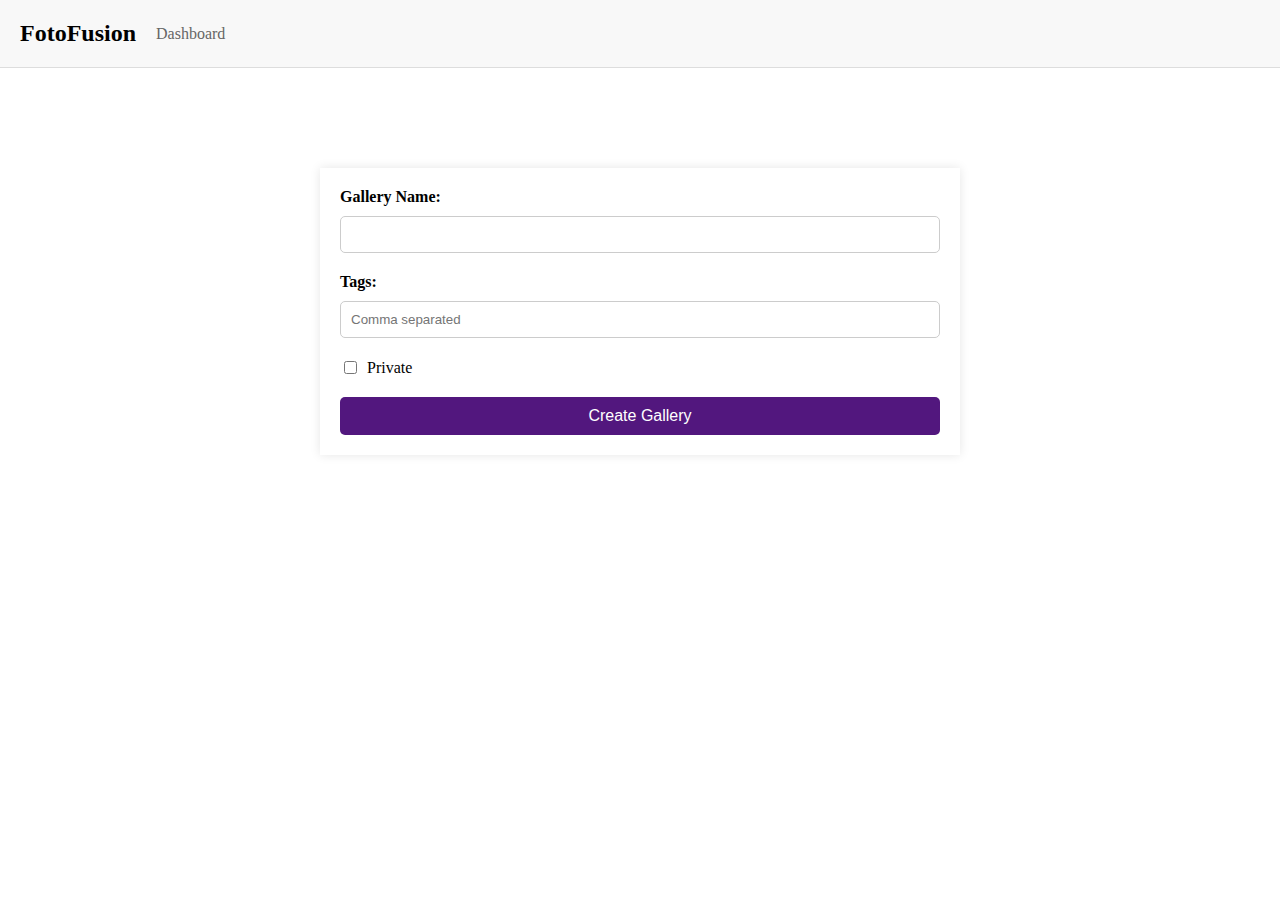
<file: add_gallery.html>
<!DOCTYPE html>
<html lang="en">
  <head>
    <meta charset="UTF-8" />
    <meta name="viewport" content="width=device-width, initial-scale=1.0" />
    <title>Create New Gallery</title>
    <link rel="stylesheet" href="./styles/create-gallery.css" />
  </head>
  <body>
    <header>
      <div class="left">
        <a href="./homepage.html"><h1>FotoFusion</h1></a>
        <label id="dashboard-label" for="menu">Dashboard</label>
        <ul class="dropdown">
          <li>
            <ul class="dropdown-options" id="dropdown-options">
              <li>
                <a href="">
                  <div class="menu-item">
                    <img src="./styles/photo-gallery.png" alt="img" />
                    <div class="column">
                      <div><span>My galleries</span></div>
                      <span>View</span>
                      <span>Edit</span>
                    </div>
                  </div>
                </a>
              </li>
              <li>
                <a href="">
                  <div class="menu-item">
                    <img src="./styles/explore-gallery.png" alt="img" />
                    <div class="column">
                      <div><span>Explore</span></div>
                      <span>View</span>
                      <span>Search</span>
                    </div>
                  </div>
                </a>
              </li>
              <li>
                <a href="">
                  <div class="menu-item">
                    <img src="./styles/girl.png" alt="img" />
                    <div class="column">
                      <div><span>Profile</span></div>
                      <span>View</span>
                      <span>Edit</span>
                    </div>
                  </div>
                </a>
              </li>
            </ul>
          </li>
        </ul>
      </div>
    </header>
    <main>
      <form class="gallery-form" id="gallery-form">
        <label for="gallery-name">Gallery Name:</label>
        <input type="text" id="gallery-name" name="gallery-name" required />

        <label for="gallery-tags">Tags:</label>
        <input
          type="text"
          id="gallery-tags"
          name="gallery-tags"
          placeholder="Comma separated"
        />

        <label for="gallery-private">
          <input type="checkbox" id="gallery-private" name="gallery-private" />
          Private
        </label>

        <button type="submit">Create Gallery</button>
      </form>
      <div id="response-message"></div>
    </main>
    <script src="./js/add_gallery.js"></script>
  </body>
</html>
</file>
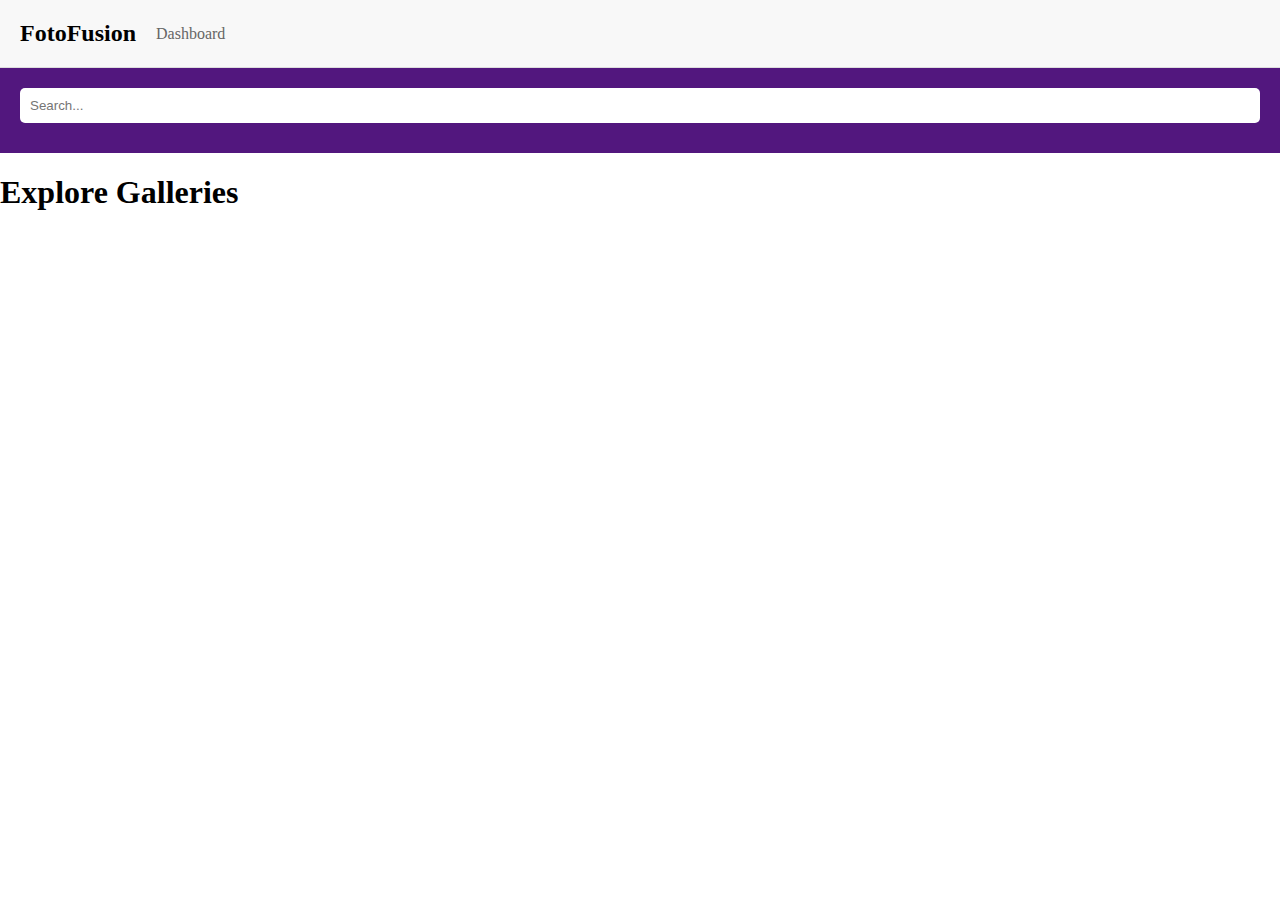
<file: explore_galleries.html>
<!DOCTYPE html>
<html lang="en">
  <head>
    <meta charset="UTF-8" />
    <meta name="viewport" content="width=device-width, initial-scale=1.0" />
    <title>Explore Galleries</title>
    <link rel="stylesheet" href="./styles/galleries.css" />
  </head>
  <body>
    <header>
      <div class="left">
        <a href="./homepage.html"><h1>FotoFusion</h1></a>
        <label id="dashboard-label" for="menu">Dashboard</label>
        <ul class="dropdown">
          <li>
            <ul class="dropdown-options" id="dropdown-options">
              <li>
                <a href="">
                  <div class="menu-item">
                    <img src="./styles/photo-gallery.png" alt="img" />
                    <div class="column">
                      <div><span>My galleries</span></div>
                      <span>View</span>
                      <span>Edit</span>
                    </div>
                  </div>
                </a>
              </li>
              <li>
                <a href="">
                  <div class="menu-item">
                    <img src="./styles/explore-gallery.png" alt="img" />
                    <div class="column">
                      <div><span>Explore</span></div>
                      <span>View</span>
                      <span>Search</span>
                    </div>
                  </div>
                </a>
              </li>
              <li>
                <a href="">
                  <div class="menu-item">
                    <img src="./styles/girl.png" alt="img" />
                    <div class="column">
                      <div><span>Profile</span></div>
                      <span>View</span>
                      <span>Edit</span>
                    </div>
                  </div>
                </a>
              </li>
            </ul>
          </li>
        </ul>
      </div>
    </header>
    <div class="sidebar">
      <input type="text" id="search-input" placeholder="Search..." />
    </div>
    <div>
      <h1>Explore Galleries</h1>
    </div>
    <main>
      <div class="gallery-container" id="gallery-container"></div>
    </main>
    <script src="./js/explore_galleries.js"></script>
  </body>
</html>
</file>
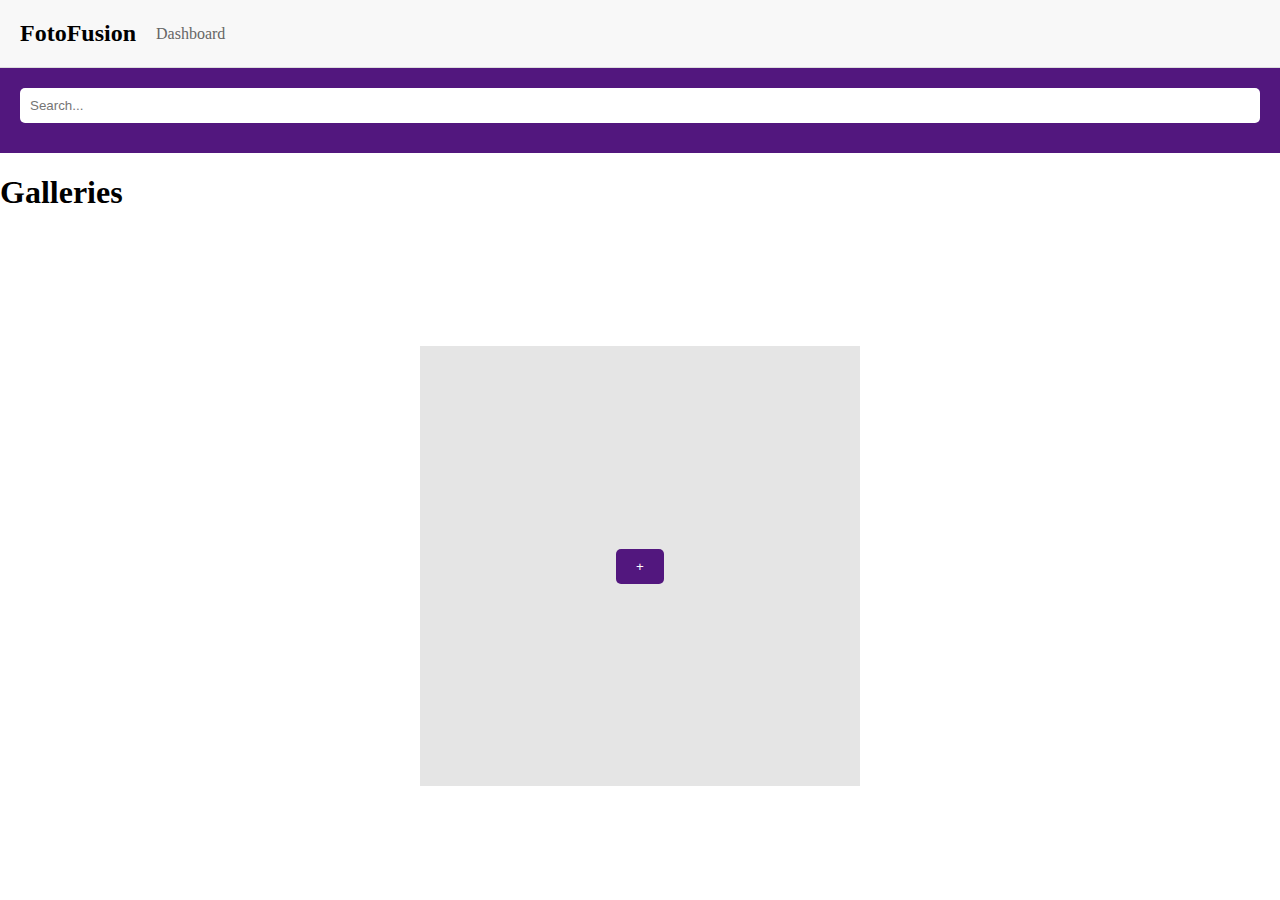
<file: galleries.html>
<!DOCTYPE html>
<html lang="en">
  <head>
    <meta charset="UTF-8" />
    <meta name="viewport" content="width=device-width, initial-scale=1.0" />
    <title>Galleries</title>
    <link rel="stylesheet" href="./styles/galleries.css" />
  </head>
  <body>
    <header>
      <div class="left">
        <a href="./homepage.html"><h1>FotoFusion</h1></a>
        <label id="dashboard-label" for="menu">Dashboard</label>
        <ul class="dropdown">
          <li>
            <ul class="dropdown-options" id="dropdown-options">
              <li>
                <a href="">
                  <div class="menu-item">
                    <img src="./styles/photo-gallery.png" alt="img" />
                    <div class="column">
                      <div><span>My galleries</span></div>
                      <span>View</span>
                      <span>Edit</span>
                    </div>
                  </div>
                </a>
              </li>
              <li>
                <a href="">
                  <div class="menu-item">
                    <img src="./styles/explore-gallery.png" alt="img" />
                    <div class="column">
                      <div><span>Explore</span></div>
                      <span>View</span>
                      <span>Search</span>
                    </div>
                  </div>
                </a>
              </li>
              <li>
                <a href="">
                  <div class="menu-item">
                    <img src="./styles/girl.png" alt="img" />
                    <div class="column">
                      <div><span>Profile</span></div>
                      <span>View</span>
                      <span>Edit</span>
                    </div>
                  </div>
                </a>
              </li>
            </ul>
          </li>
        </ul>
      </div>
    </header>
    <div class="sidebar">
      <input type="text" placeholder="Search..." />
    </div>
    <div>
      <h1>Galleries</h1>
    </div>
    <main>
      <div class="gallery-container" id="gallery-container">
        <div class="gallery" id="add-gallery">
          <button onclick="addGallery()">+</button>
        </div>
      </div>
    </main>
    <script src="./js/galleries.js"></script>
  </body>
</html>
</file>
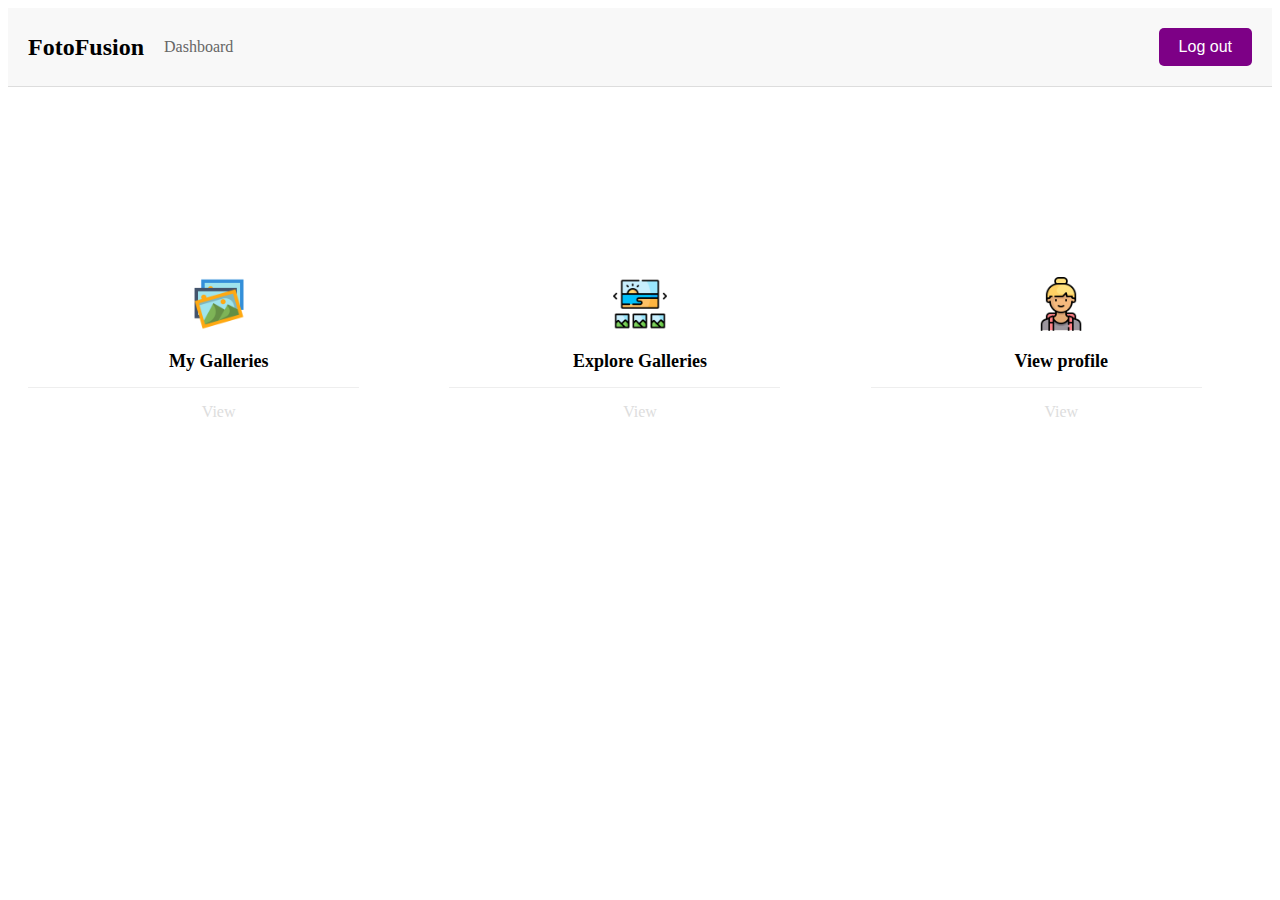
<file: homepage.html>
<!DOCTYPE html>
<html lang="en">
  <head>
    <meta charset="UTF-8" />
    <meta name="viewport" content="width=device-width, initial-scale=1.0" />
    <title>Document</title>
    <link rel="stylesheet" href="./styles/homepage.css" />
  </head>
  <body>
    <header>
      <div class="left">
        <a href="./homepage.html"><h1>FotoFusion</h1></a>
        <label id="dashboard-label" for="menu">Dashboard</label>
        <ul class="dropdown">
          <li>
            <ul class="dropdown-options" id="dropdown-options">
              <li>
                <a href="">
                  <div class="menu-item">
                    <img src="./styles/photo-gallery.png" alt="img" />
                    <div class="column">
                      <div><span>My galleries</span></div>
                      <span>View</span>
                    </div>
                  </div>
                </a>
              </li>
              <li>
                <a href="">
                  <div class="menu-item">
                    <img src="./styles/explore-gallery.png" alt="img" />
                    <div class="column">
                      <div><span>Explore</span></div>
                      <span>View</span>
                    </div>
                  </div>
                </a>
              </li>
              <li>
                <a href="">
                  <div class="menu-item">
                    <img src="./styles/girl.png" alt="img" />
                    <div class="column">
                      <div><span>Profile</span></div>
                      <span>View</span>
                    </div>
                  </div>
                </a>
              </li>
            </ul>
          </li>
        </ul>
      </div>
      <div>
        <a href="./login.html"><button style="float: right">Log out</button></a>
      </div>
    </header>
    <div class="menu">
      <div class="tc">
        <a
          class="f-18 fw6 nowrap c-000 hover-c-555"
          rel="noopener noreferrer"
          href=""
        >
          <img
            src="./styles/photo-gallery.png"
            class="display-b spacer-bottom-20"
            style="width: 54px; margin: 0 auto"
          />
          My Galleries
        </a>
        <div class="c-eeeeee w-100 bb spacer-top-15 spacer-bottom-10"></div>
        <div class="display-ib tl hidden-xs hidden-sm spacer-inner-top-5">
          <a
            class="c-777 hover-c-333 f-14 display-b spacer-inner-bottom-7 spacer-inner-top-7"
            target=""
            href="./galleries.html"
            >View</a
          >
        </div>
      </div>
      <div class="tc">
        <a
          class="f-18 fw6 nowrap c-000 hover-c-555"
          rel="noopener noreferrer"
          href=""
        >
          <img
            src="./styles/explore-gallery.png"
            class="display-b spacer-bottom-20"
            style="width: 54px; margin: 0 auto"
          />
          Explore Galleries
        </a>
        <div class="c-eeeeee w-100 bb spacer-top-15 spacer-bottom-10"></div>
        <div class="display-ib tl hidden-xs hidden-sm spacer-inner-top-5">
          <a
            class="c-777 hover-c-333 f-14 display-b spacer-inner-bottom-7 spacer-inner-top-7"
            target=""
            href="./explore_galleries.html"
            >View</a
          >
        </div>
      </div>
      <div class="tc">
        <a
          class="f-18 fw6 nowrap c-000 hover-c-555"
          rel="noopener noreferrer"
          href=""
        >
          <img
            src="./styles/girl.png"
            class="display-b spacer-bottom-20"
            style="width: 54px; margin: 0 auto"
          />
          View profile
        </a>
        <div class="c-eeeeee w-100 bb spacer-top-15 spacer-bottom-10"></div>
        <div class="display-ib tl hidden-xs hidden-sm spacer-inner-top-5">
          <a
            class="c-777 hover-c-333 f-14 display-b spacer-inner-bottom-7 spacer-inner-top-7"
            target=""
            href=""
            >View</a
          >
        </div>
      </div>
    </div>
    <script>
      document
        .getElementById("dashboard-label")
        .addEventListener("click", function () {
          var dropdown = document.getElementById("dropdown-options");
          if (dropdown.style.display === "block") {
            dropdown.style.display = "none";
          } else {
            dropdown.style.display = "block";
          }
        });
    </script>
  </body>
</html>
</file>
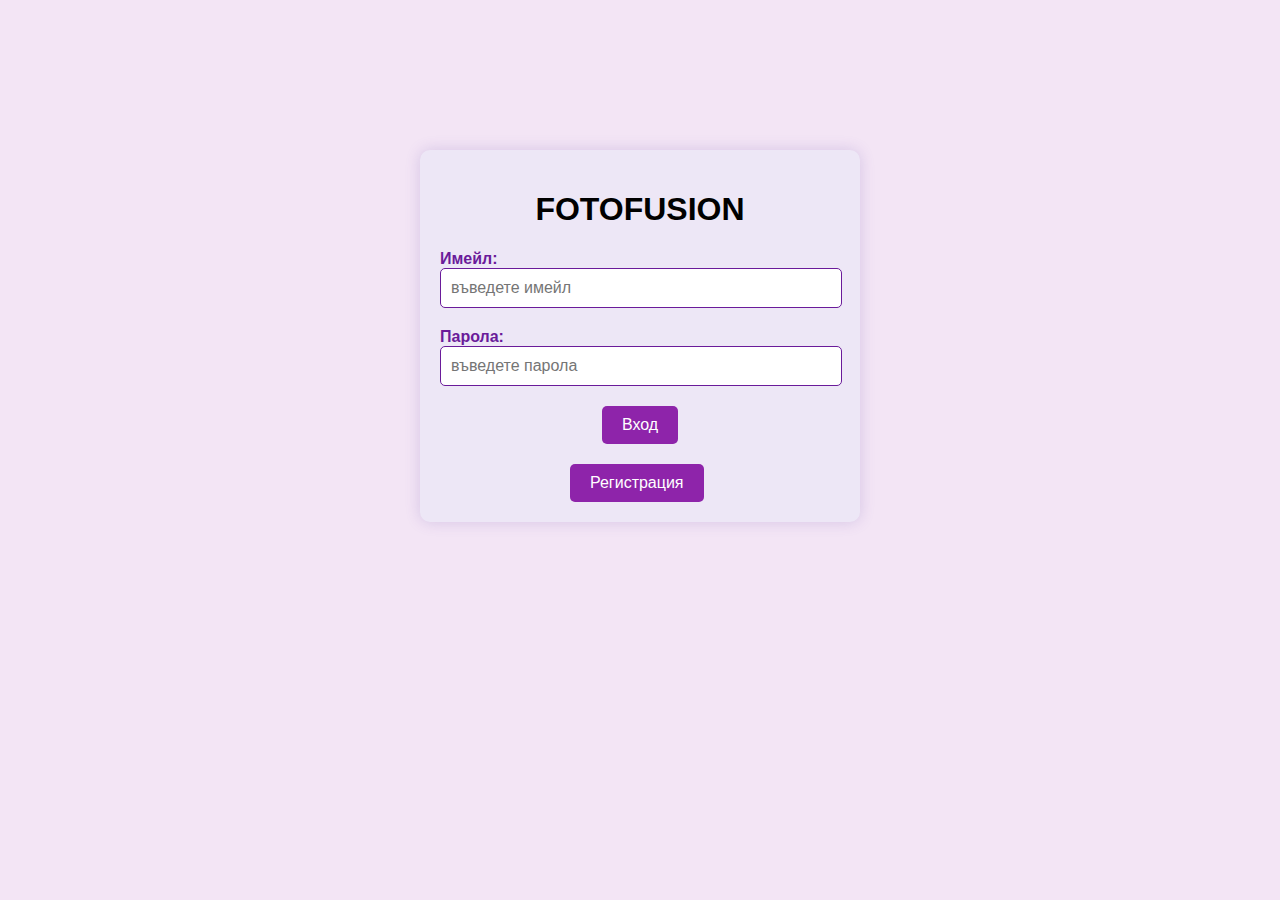
<file: login.html>
<!DOCTYPE html>
<html lang="en">
  <head>
    <meta charset="UTF-8" />
    <meta http-equiv="X-UA-Compatible" content="IE=edge" />
    <meta name="viewport" content="width=device-width, initial-scale=1.0" />
    <link rel="stylesheet" href="./styles/login.css" />
    <script defer src="js/send_user_data.js"></script>
    <title>Login</title>
  </head>
  <body>
    <main>
      <h1 style="text-align: center">FOTOFUSION</h1>
      <!-- log in form -->
      <form id="login-form">
        <!-- email -->
        <div class="form-item">
          <label for="email"><span>Имейл:</span></label>
          <input
            type="email"
            placeholder="въведете имейл"
            required
            name="email"
            id="email"
          />
        </div>

        <!-- password -->
        <div class="form-item">
          <label for="password"><span>Парола:</span></label>
          <input
            type="password"
            placeholder="въведете парола"
            required
            name="password"
            id="password"
          />
        </div>

        <!-- submit button -->
        <div class="form-item button-container">
          <button type="submit" id="login-button">Вход</button>
        </div>

        <!-- response when a field was incorrect -->
        <div class="form-item no-show" id="response-message"></div>
      </form>

      <!-- button for redirection over to the registration page in case the user doesn't have account -->
      <button type="button" id="to-registration-btn">Регистрация</button>
    </main>
  </body>
</html>
</file>
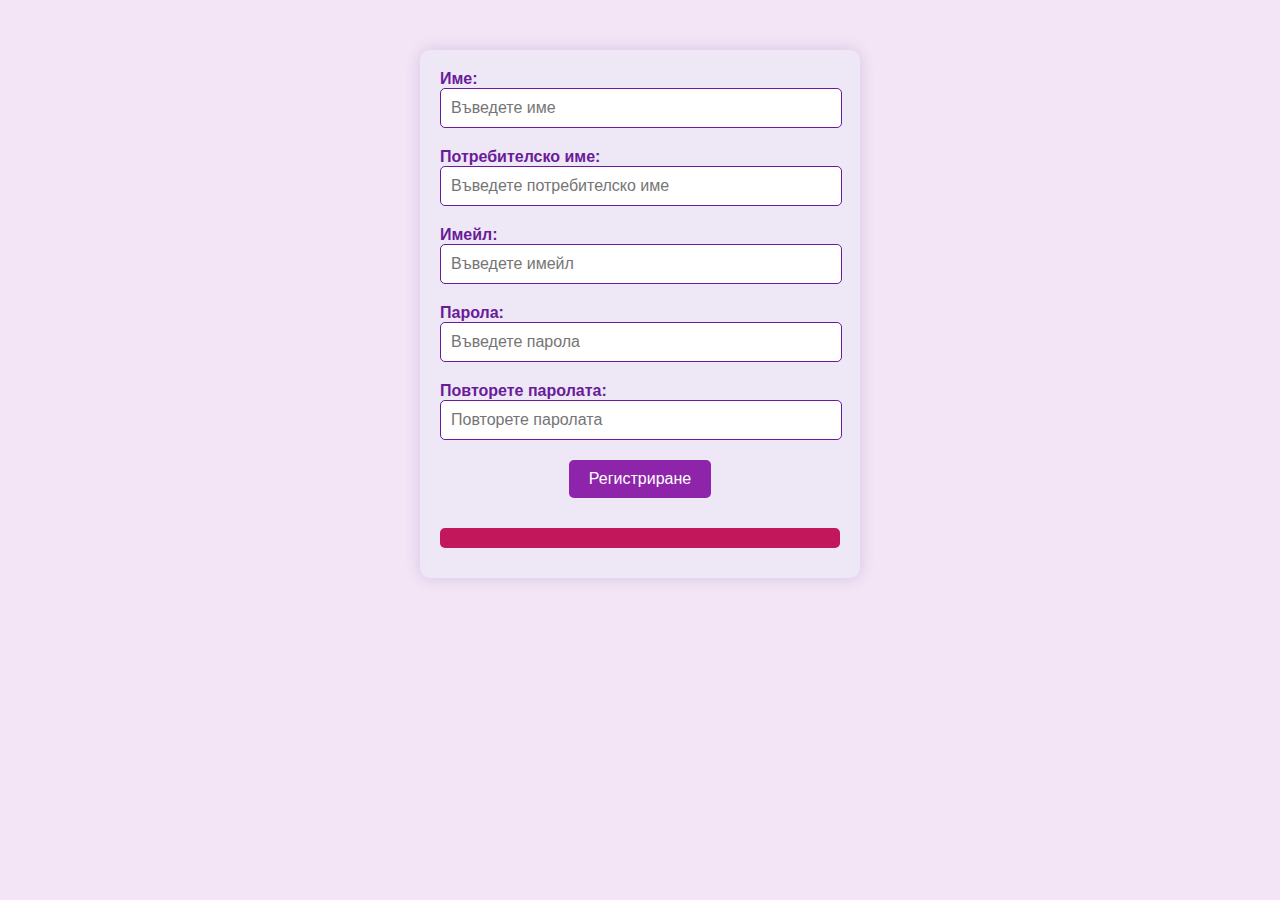
<file: registration.html>
<!DOCTYPE html>
<html lang="en">
  <head>
    <meta charset="UTF-8" />
    <meta http-equiv="X-UA-Compatible" content="IE=edge" />
    <meta name="viewport" content="width=device-width, initial-scale=1.0" />
    <link rel="stylesheet" href="styles/register.css" />
    <script defer src="js/send_form.js"></script>
    <title>Register</title>
  </head>
  <body>
    <main>
      <!-- Registration form -->
      <form id="registration-form">
        <!-- Full name -->
        <div class="form-item">
          <label for="fullname"><span>Име:</span></label>
          <input
            type="text"
            placeholder="Въведете име"
            autocomplete="off"
            required
            name="fullname"
            id="fullname"
          />
        </div>

        <!-- User name -->
        <div class="form-item">
          <label for="username"><span>Потребителско име:</span></label>
          <input
            type="text"
            placeholder="Въведете потребителско име"
            autocomplete="off"
            required
            name="username"
            id="username"
          />
        </div>

        <!-- E-mail -->
        <div class="form-item">
          <label for="email"><span>Имейл:</span></label>
          <input
            type="email"
            placeholder="Въведете имейл"
            required
            name="email"
            id="email"
          />
        </div>

        <!-- Password -->
        <div class="form-item">
          <label for="password"><span>Парола:</span></label>
          <input
            type="password"
            placeholder="Въведете парола"
            required
            name="password"
            id="password"
          />
        </div>

        <!-- Repeated password -->
        <div class="form-item">
          <label for="repeat-password"><span>Повторете паролата:</span></label>
          <input
            type="password"
            placeholder="Повторете паролата"
            required
            name="repeat_password"
            id="repeat-password"
          />
        </div>

        <!-- Submit button -->
        <div class="form-item button-container">
          <button type="submit" id="register-button">Регистриране</button>
        </div>

        <!-- Response message -->
        <div class="form-item no-display" id="response-message"></div>
      </form>
    </main>
  </body>
</html>
</file>
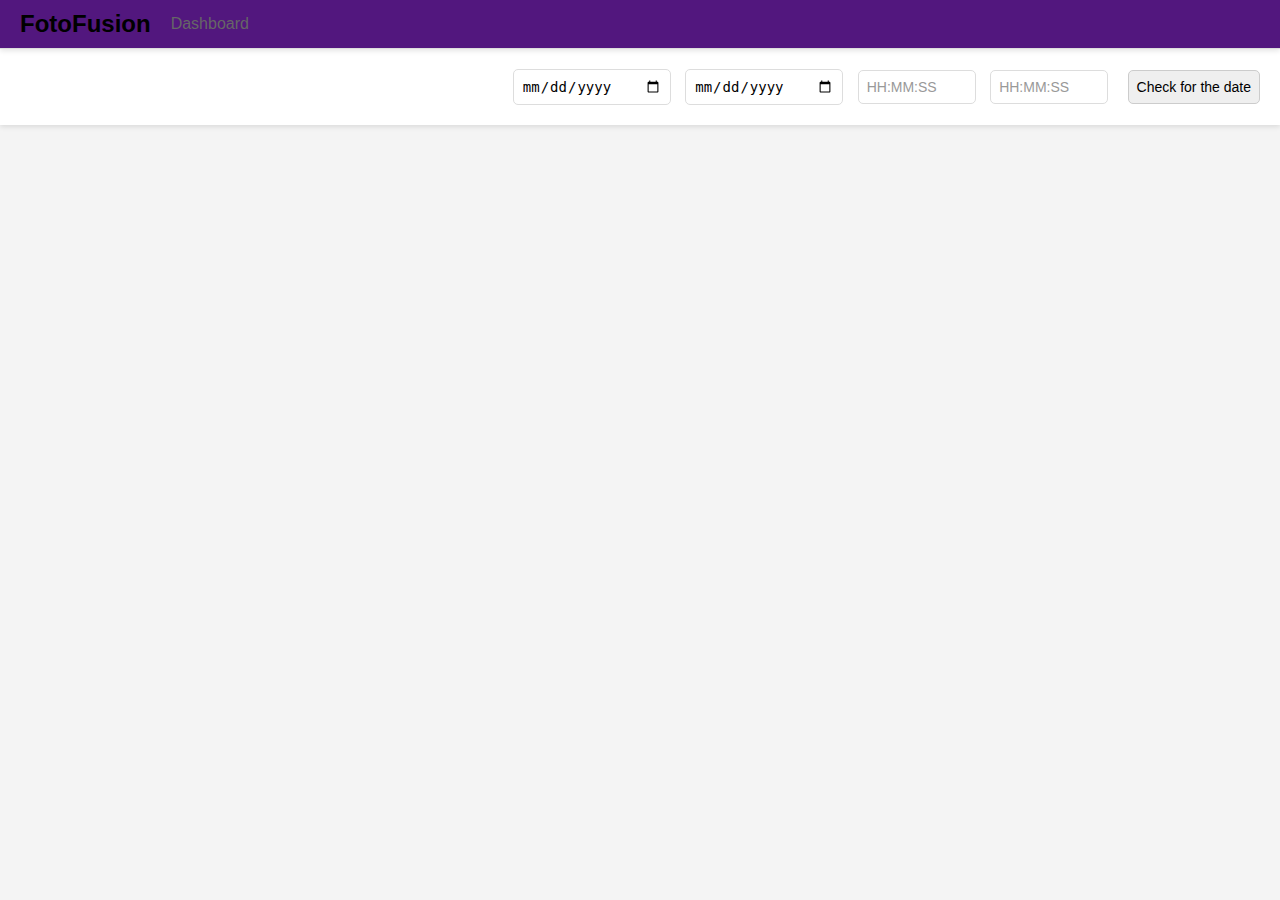
<file: view_gallery.html>
<!DOCTYPE html>
<html lang="en">
  <head>
    <meta charset="UTF-8" />
    <meta name="viewport" content="width=device-width, initial-scale=1.0" />
    <title>Gallery View</title>
    <link rel="stylesheet" href="./styles/view_gallery.css" />
  </head>
  <body>
    <header>
      <div class="left">
        <a href="./homepage.html"><h1>FotoFusion</h1></a>

        <label id="dashboard-label" for="menu">Dashboard</label>
        <ul class="dropdown">
          <li>
            <ul class="dropdown-options" id="dropdown-options">
              <li>
                <a href="">
                  <div class="menu-item">
                    <img src="./styles/photo-gallery.png" alt="img" />
                    <div class="column">
                      <div><span>My galleries</span></div>
                      <span>View</span>
                      <span>Edit</span>
                    </div>
                  </div>
                </a>
              </li>
              <li>
                <a href="">
                  <div class="menu-item">
                    <img src="./styles/explore-gallery.png" alt="img" />
                    <div class="column">
                      <div><span>Explore</span></div>
                      <span>View</span>
                      <span>Search</span>
                    </div>
                  </div>
                </a>
              </li>
              <li>
                <a href="">
                  <div class="menu-item">
                    <img src="./styles/girl.png" alt="img" />
                    <div class="column">
                      <div><span>Profile</span></div>
                      <span>View</span>
                      <span>Edit</span>
                    </div>
                  </div>
                </a>
              </li>
            </ul>
          </li>
        </ul>
      </div>
    </header>
    <!-- <div class="sidebar">
      <input type="text" id="search-input" placeholder="Search..." />
    </div> -->
    <div class="add-photo">
      <div>
        <button id="add-photo" hidden onclick="addPhoto()">Add Photo</button>
      </div>
      <div>
        <input type="date" id="date-time" />
        <input type="date" id="end-date" />
        <input type="text" id="start-hour" placeholder="HH:MM:SS" />
        <input type="text" id="end-hour" placeholder="HH:MM:SS" />
        <button id="date-time-btn">Check for the date</button>
      </div>
    </div>

    <main>
      <input type="hidden" name="gallery_id" id="gallery_id" value="" />
      <div class="gallery">
        <!-- Галерията ще бъде попълнена със снимки чрез JavaScript -->
      </div>
      <div class="options">
        <div class="move-photos" id="move-photos" hidden>
          <div class="move-options">
            <select id="move-to-gallery">
              <!-- Опциите за галерии ще бъдат попълнени чрез JavaScript -->
            </select>
            <button id="move-photos-btn">Move Photos</button>
          </div>
          <div id="message-container"></div>
        </div>
        <div class="delete-photos">
          <button id="delete-photos-btn" hidden>Deletе</button>
        </div>
      </div>
    </main>
    <script src="./js/view_gallery.js"></script>
    <script>
      document
        .getElementById("dashboard-label")
        .addEventListener("click", function () {
          var dropdown = document.getElementById("dropdown-options");
          dropdown.style.display =
            dropdown.style.display === "block" ? "none" : "block";
        });
    </script>
  </body>
</html>
</file>
<file: styles/create-gallery.css>
@import url("./navbar.css");

body {
    margin: 0;
    padding: 0;
    display: flex;
    flex-direction: column;
}

main {
    display: flex;
    justify-content: center;
    align-items: center;
    flex: 1;
    width: 100%;
}

.gallery-form {
    background-color: white;
    padding: 20px;
    box-shadow: 0 0 10px rgba(0, 0, 0, 0.1);
    width: 100%;
    max-width: 600px;
    margin-top: 100px;
}

.gallery-form label {
    display: block;
    margin-bottom: 10px;
    font-weight: bold;
}

.gallery-form input[type="text"] {
    width: 100%;
    padding: 10px;
    margin-bottom: 20px;
    border: 1px solid #ccc;
    border-radius: 5px;
    box-sizing: border-box;
}

.gallery-form label[for="gallery-private"] {
    display: flex;
    align-items: center;
    margin-bottom: 20px;
    font-weight: normal;
}

.gallery-form input[type="checkbox"] {
    margin-right: 10px;
}

.gallery-form button {
    width: 100%;
    padding: 10px;
    background-color: #52177e;
    color: white;
    border: none;
    border-radius: 5px;
    font-size: 16px;
    cursor: pointer;
}

.gallery-form button:hover {
    background-color: #52177e;
}
</file>
<file: styles/galleries.css>
@import url("./navbar.css");

body {
  margin: 0;
  padding: 0;
  display: flex;
  flex-direction: column;
  justify-content: center;
  min-height: 100vh;
}

h2 {
  margin: 0;
}

main {
  display: flex;
  justify-content: center;
  align-items: center;
  flex-grow: 1;
  width: 100%;
  padding: 20px;
  box-sizing: border-box;
}

.gallery-container {
  display: flex;
  flex-wrap: wrap;
  gap: 20px;
  justify-content: center;
}

.gallery {
  position: relative;
  background-color: rgba(0, 0, 0, 0.1);
  padding: 20px;
  width: 400px;
  height: 400px;
  display: flex;
  flex-direction: column;
  justify-content: center;
  align-items: center;
  transition: transform 0.3s ease;
}

.gallery:hover {
  transform: scale(1.05);
}

.gallery h2 {
  margin-top: 0;
  margin-bottom: 10px;
}

.header {
  display: flex;
  justify-content: space-between;
  align-items: center;
  width: 100%;
}

.image-container {
  position: relative;
  width: 100%;
  height: calc(100% - 80px); /* Adjust to ensure it fits within the container */
  display: flex;
  justify-content: center;
  align-items: center;
  margin-top: 20px;
}

.image-container img {
  max-width: 100%;
  max-height: 100%;
  border: 1px solid #ccc;
  border-radius: 10px;
}

button {
  padding: 10px 20px;
  background-color: #52177e;
  color: white;
  border: none;
  border-radius: 5px;
  cursor: pointer;
}

button:hover {
  background-color: rgba(0, 0, 0, 0.5);
}

.view-button {
  position: absolute;
  top: 50%;
  left: 50%;
  transform: translate(-50%, -50%);
  opacity: 0;
  transition: opacity 0.3s ease;
}

.image-container:hover .view-button {
  opacity: 1;
}

.sidebar {
  background-color: #52177e;
  color: white;
  padding: 20px;
  display: flex;
  flex-direction: column;
}

.sidebar input[type="text"] {
  padding: 10px;
  margin-bottom: 10px;
  border: none;
  border-radius: 5px;
}
</file>
<file: styles/homepage.css>
@import url("./navbar.css");

.tc {
  text-align: center;
}

.fw6 {
  font-weight: 600;
}

.f-18 {
  font-size: 18px;
}

.display-b {
  display: block;
}

.nowrap {
  white-space: nowrap;
}

.c-000 {
  color: #000;
}

a {
  transition: all 0.2s ease-out;

  outline: 0 !important;
  text-decoration: none;
}

a:hover {
  color: #801094;
}

.bb {
  border-bottom: 1px solid;
}

.w-100 {
  width: 70%;
  padding-left: 50px;
  margin-left: 10px;
}

.c-eeeeee {
  color: #eee;
}

.spacer-bottom-10 {
  margin-bottom: 10px !important;
}

.spacer-top-15 {
  margin-top: 15px !important;
}

.tl {
  text-align: left;
}

.display-ib {
  display: inline-block;
}

.spacer-inner-top-5 {
  padding-top: 5px !important;
}

.spacer-bottom-20 {
  margin-bottom: 20px !important;
}

img {
  vertical-align: middle;
}

.menu {
  display: flex;
  flex-direction: row;
  align-items: center;
  justify-content: center;
  flex-wrap: wrap;
}

.menu > div {
  width: 18%;
  margin: 10px;
  flex: 1 1 18%;
}

@media (max-width: 768px) {
  .menu {
    flex-direction: column;
    align-items: stretch;
  }

  .menu > div {
    width: 100%;
  }
}

body {
  display: flex;
  flex-direction: column;
  gap: 180px;
}

header {
  display: flex;
  flex-direction: row;
  justify-content: space-between;
  align-items: center;
}

header button {
  padding: 10px 20px;
  font-size: 16px;
  color: #fff;
  background-color: #7d0086;
  border: none;
  border-radius: 5px;
  cursor: pointer;
  transition: background-color 0.3s, transform 0.3s;
}
</file>
<file: styles/login.css>
/* General styles */
body {
  background-color: #f3e5f5; /* Very light purple background */
  font-family: Arial, sans-serif; /* A clean, modern font */
  margin-top: 150px;
}

main {
  max-width: 400px;
  margin: 50px auto;
  background-color: #ede7f6; /* Light purple background for the form */
  padding: 20px;
  border-radius: 10px;
  box-shadow: 0 0 15px rgba(93, 64, 168, 0.2); /* Soft purple shadow */
}

/* Form styles */
#login-form {
  display: grid;
  gap: 10px;
}

.form-item {
  margin-bottom: 10px;
}

label {
  font-weight: bold;
  color: #6a1b9a; /* Dark purple color for labels */
}

input[type="email"],
input[type="password"] {
  width: calc(100% - 20px);
  padding: 10px;
  border: 1px solid #6a1b9a; /* Dark purple border */
  border-radius: 5px;
  outline: none;
  font-size: 16px;
}

input[type="email"]:focus,
input[type="password"]:focus {
  border-color: #4a148c; /* Darker purple on focus */
}

.button-container {
  text-align: center;
}

#login-button {
  background-color: #8e24aa; /* Medium purple background */
  color: #ffffff; /* White text */
  padding: 10px 20px;
  border: none;
  border-radius: 5px;
  cursor: pointer;
  font-size: 16px;
  transition: background-color 0.3s ease;
}

#login-button:hover {
  background-color: #7b1fa2; /* Darker shade of purple on hover */
}

#response-message {
  padding: 10px;
  background-color: #c2185b; /* Strong, vivid purple for error messages */
  color: white;
  text-align: center;
  border-radius: 5px;
  margin-top: 10px;
}

.no-show {
  display: none;
}

/* Button for registration */
#to-registration-btn {
  background-color: #8e24aa; /* Medium purple background */
  color: #ffffff; /* White text */
  border: none;
  padding: 10px 20px;
  border-radius: 5px;
  cursor: pointer;
  font-size: 16px;
  transition: background-color 0.3s ease;
  margin-top: 10px;
  margin-left: 130px;
}

#to-registration-btn:hover {
  background-color: #7b1fa2; /* Darker purple on hover */
}
</file>
<file: styles/register.css>
/* General styles */
body {
  background-color: #f3e5f5; /* Very light purple background */
  font-family: Arial, sans-serif; /* A clean, modern font */
}

main {
  max-width: 400px;
  margin: 50px auto;
  background-color: #ede7f6; /* Light purple background for the form */
  padding: 20px;
  border-radius: 10px;
  box-shadow: 0 0 15px rgba(93, 64, 168, 0.2); /* Soft purple shadow */
}

/* Form styles */
#registration-form {
  display: grid;
  gap: 10px;
}

.form-item {
  margin-bottom: 10px;
}

label {
  font-weight: bold;
  color: #6a1b9a; /* Dark purple color for labels */
}

input[type="text"],
input[type="email"],
input[type="password"] {
  width: calc(100% - 20px);
  padding: 10px;
  border: 1px solid #6a1b9a; /* Dark purple border */
  border-radius: 5px;
  outline: none;
  font-size: 16px;
}

input[type="text"]:focus,
input[type="email"]:focus,
input[type="password"]:focus {
  border-color: #4a148c; /* Darker purple on focus */
}

.button-container {
  text-align: center;
}

#register-button {
  background-color: #8e24aa; /* Medium purple background */
  color: #ffffff; /* White text */
  padding: 10px 20px;
  border: none;
  border-radius: 5px;
  cursor: pointer;
  font-size: 16px;
  transition: background-color 0.3s ease;
}

#register-button:hover {
  background-color: #7b1fa2; /* Darker shade of purple on hover */
}

#response-message {
  padding: 10px;
  background-color: #c2185b; /* Strong, vivid purple for error messages */
  color: white;
  text-align: center;
  border-radius: 5px;
  margin-top: 10px;
}

.no-show {
  display: none;
}
</file>
<file: styles/view_gallery.css>
@import url("./navbar.css");

/* Global Styles */
body {
  margin: 0;
  padding: 0;
  font-family: Arial, sans-serif;
  color: #333;
  height: 100vh;
  display: flex;
  flex-direction: column;
  background-color: #f4f4f4;
}

/* Header Styles */
header {
  background-color: #52177e;
  color: white;
  padding: 10px 20px;
  display: flex;
  justify-content: space-between;
  align-items: center;
  box-shadow: 0 2px 5px rgba(0, 0, 0, 0.1);
}

header h1 {
  margin: 0;
  font-size: 24px;
}

header .dropdown {
  position: relative;
}

header .dropdown-options {
  display: none;
  position: absolute;
  top: 100%;
  left: 0;
  background-color: white;
  color: #333;
  min-width: 200px;
  box-shadow: 0 8px 16px rgba(0, 0, 0, 0.2);
  z-index: 1000;
  border-radius: 5px;
}

header .dropdown-options li {
  list-style: none;
}

header .dropdown-options li a {
  display: flex;
  align-items: center;
  padding: 10px;
  text-decoration: none;
  color: #333;
}

header .dropdown-options li a:hover {
  background-color: #f4f4f4;
}

header .dropdown-options .menu-item {
  display: flex;
  align-items: center;
}

header .dropdown-options .menu-item img {
  width: 40px;
  height: 40px;
  margin-right: 10px;
}

header .dropdown-options .column {
  display: flex;
  flex-direction: column;
}

header .dropdown-options .column span {
  font-size: 14px;
}

header #dashboard-label {
  cursor: pointer;
  font-size: 16px;
}

/* Sidebar Styles */
.sidebar {
  color: white;
  padding: 20px;
  width: 250px;
  min-width: 250px;
  display: flex;
  flex-direction: column;
  box-shadow: 2px 0 5px rgba(0, 0, 0, 0.1);
}

.sidebar input[type="text"] {
  padding: 10px;
  margin-bottom: 20px;
  border: none;
  border-radius: 5px;
  width: calc(100% - 20px);
}

/* Add Photo Section */
.add-photo {
  padding: 20px;
  display: flex;
  justify-content: space-between;
  align-items: center;
  background-color: #fff;
  box-shadow: 0 2px 5px rgba(0, 0, 0, 0.1);
  margin-bottom: 20px;
}

.add-photo button,
.add-photo input {
  margin-left: 10px;
  border-radius: 5px;
  padding: 8px;
  font-size: 14px;
  border: 1px solid #ccc;
}

#add-photo {
  background-color: #52177e;
  color: white;
  border: none;
  padding: 10px 20px;
  font-size: 16px;
  cursor: pointer;
}

#add-photo:hover {
  background-color: #3e1262;
}

.add-photo input[type="date"],
.add-photo input[type="text"] {
  width: 140px;
  padding: 8px;
  margin: 0 5px;
  font-size: 14px;
  border: 1px solid #ddd;
  border-radius: 5px;
  outline: none;
  transition: border 0.3s ease, box-shadow 0.3s ease;
}

.add-photo input[type="text"] {
  width: 100px;
}

.add-photo input[type="date"]:focus,
.add-photo input[type="text"]:focus {
  border-color: #52177e;
  box-shadow: 0 0 5px rgba(82, 23, 126, 0.5);
}

.add-photo input[type="date"]::placeholder,
.add-photo input[type="text"]::placeholder {
  color: #999;
}

/* Main Content Styles */
main {
  display: flex;
  justify-content: center;
  flex: 1;
  padding: 20px;
  overflow-y: auto;
}

.gallery {
  display: flex;
  flex-wrap: wrap;
  max-width: 1000px;
  gap: 15px;
  justify-content: center;
}

.gallery-item {
  width: calc(33.333% - 10px); /* Three items per row with a 10px gap */
  background-color: white;
  padding: 10px;
  box-shadow: 0 0 10px rgba(0, 0, 0, 0.1);
  border-radius: 5px;
  position: relative;
  overflow: hidden;
  transition: transform 0.3s ease, box-shadow 0.3s ease;
}

.gallery-item img {
  max-width: 100%;
  height: auto;
  display: block;
  border-radius: 5px;
  object-fit: cover;
}

.gallery-item:hover {
  transform: scale(1.05);
  box-shadow: 0 0 15px rgba(0, 0, 0, 0.2);
}

.gallery-item .view-button {
  position: absolute;
  top: 50%;
  left: 50%;
  transform: translate(-50%, -50%);
  background-color: rgba(0, 0, 0, 0.5);
  color: white;
  border: none;
  padding: 10px 20px;
  font-size: 14px;
  cursor: pointer;
  border-radius: 5px;
  display: none;
}

.gallery-item:hover .view-button {
  display: block;
}

@media (max-width: 768px) {
  .gallery-item {
    width: calc(50% - 10px); /* Two items per row on smaller screens */
  }
}

@media (max-width: 480px) {
  .gallery-item {
    width: 100%; /* One item per row on very small screens */
  }
}

/* Container styling for the move-photos section */
.move-photos {
  max-width: 600px;
  margin: 30px auto;
  padding: 20px;
  border-radius: 10px;
  background-color: #f9f9f9;
  box-shadow: 0 4px 8px rgba(0, 0, 0, 0.1);
  text-align: center;
  height: 50px;
}

/* Header styling */
.move-photos h2 {
  margin-bottom: 15px;
  font-size: 24px;
  color: #333;
}

/* Paragraph styling */
.move-photos p {
  margin-bottom: 20px;
  font-size: 16px;
  color: #555;
}

/* Move options container */
.move-options {
  display: flex;
  justify-content: center;
  align-items: center;
  gap: 15px; /* Space between elements */
}

/* Dropdown styling */
.move-options select {
  padding: 10px;
  font-size: 16px;
  border: 1px solid #ccc;
  border-radius: 5px;
  background-color: #fff;
  cursor: pointer;
  width: 60%; /* Adjust width as needed */
}

.move-options button {
  padding: 10px 20px;
  font-size: 16px;
  color: #fff;
  background-color: #7d0086;
  border: none;
  border-radius: 5px;
  cursor: pointer;
  transition: background-color 0.3s, transform 0.3s;
}

/* Button hover and active states */
.move-options button:hover {
  background-color: #5700b3;
  transform: translateY(-2px);
}

.move-options button:active {
  background-color: #57007f;
  transform: translateY(1px);
}

/* Message container styling */
#message-container {
  margin-top: 20px;
  font-size: 14px;
  color: #333;
}

.delete-photos button {
  padding: 10px 20px;
  font-size: 16px;
  color: #fff;
  background-color: #7d0086;
  border: none;
  border-radius: 5px;
  cursor: pointer;
  transition: background-color 0.3s, transform 0.3s;
}

.options {
  margin-left: 50px;
  display: flex;
  flex-direction: column;
  justify-content: center;
  align-items: center;
}
</file>
